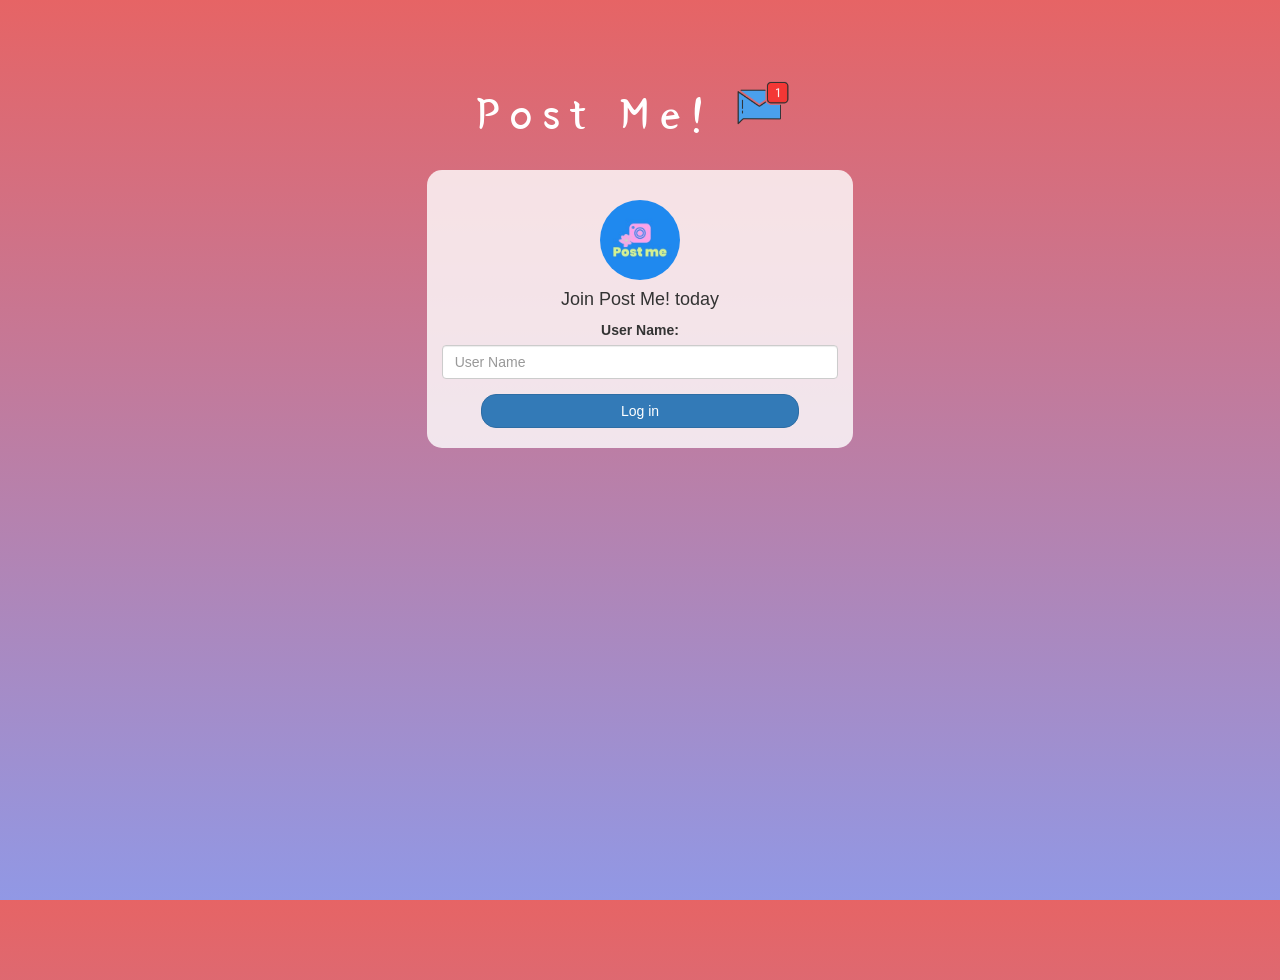
<file: index.html>
<!DOCTYPE html>
<html>
<head>
	<title>Post Me!</title>
<link href="https://fonts.googleapis.com/css?family=Yeon+Sung&display=swap" rel="stylesheet"><meta name="viewport" content="width=device-width, initial-scale=1">

<link rel="stylesheet" href="https://maxcdn.bootstrapcdn.com/bootstrap/3.4.0/css/bootstrap.min.css">
<script src="https://ajax.googleapis.com/ajax/libs/jquery/3.4.1/jquery.min.js"></script>
<script src="https://maxcdn.bootstrapcdn.com/bootstrap/3.4.0/js/bootstrap.min.js"></script>

<link rel="stylesheet" type="text/css" href="style.css">
<script src="kwitter.js"></script>
</head>
<body>
<center>
	<h1 class="header">	
		Post Me!	<sup>
	<img src="m2.png">
	</sup>
</h1>
	<div class="col-lg-4 col-md-6 col-sm-6 col-xs-11 login_div">
	<img src="logo.jpg" class="logo">
		<h4 >Join Post Me! today</h4>
		<div class="form-group">
		  <label >User Name:</label>
		  <input type="text" id="user_name" class="form-control" placeholder="User Name">
		</div>
		<button id="login_button" class="btn btn-primary" onclick="addUser()">Log in</button>
		<br><br>
	</div>
</center>
</body>
</html>
</file>
<file: style.css>
html, body
{
  height: 100%;
  margin: 0;
}

body
{
	background: linear-gradient(#e66465, #9198e5);
}

.header
{
	color: white;font-family: 'Yeon Sung';font-size: 45px;letter-spacing: 10px;margin-top: 80px;
}
.header img
{
	width: 80px;margin-left: -15px;
}

.login_div
{
	background: rgba(255,255,255,0.8);float: none;border-radius: 15px;
}

.logo
{
	width: 80px;margin-top: 30px;border-radius: 40px;
}

#login_button
{
	width: 80%;border-radius: 15px;
}

.room_name
{
	cursor: pointer;
	font-size: 20px;
}


#logout
{
	font-size: 20px; float: right;
}


#output
{
	padding: 10px; width:80%;background: rgba(255,255,255,0.8);border-radius: 15px;
}

.input_div_room_page
{
	width: 80%;
}

.input_div label
{
	color: white;font-size: 20px;
}


.input_div_message_page
{
	position: fixed;bottom: 0px;width: 100%;background: rgba(255,255,255,0.8);
}
.input_div_message_page label
{
	color: black;
}
.input_div_message_page #msg
{
	width: 80%;
}
.input_div_message_page button
{
	margin-top: 15px;
	width: 50%; 
}
.color_white
{
	color: white
}

.user_tick
{
	width:20px;
}
.message_h4
{
	padding-left:5px;color:grey;
}
</file>
